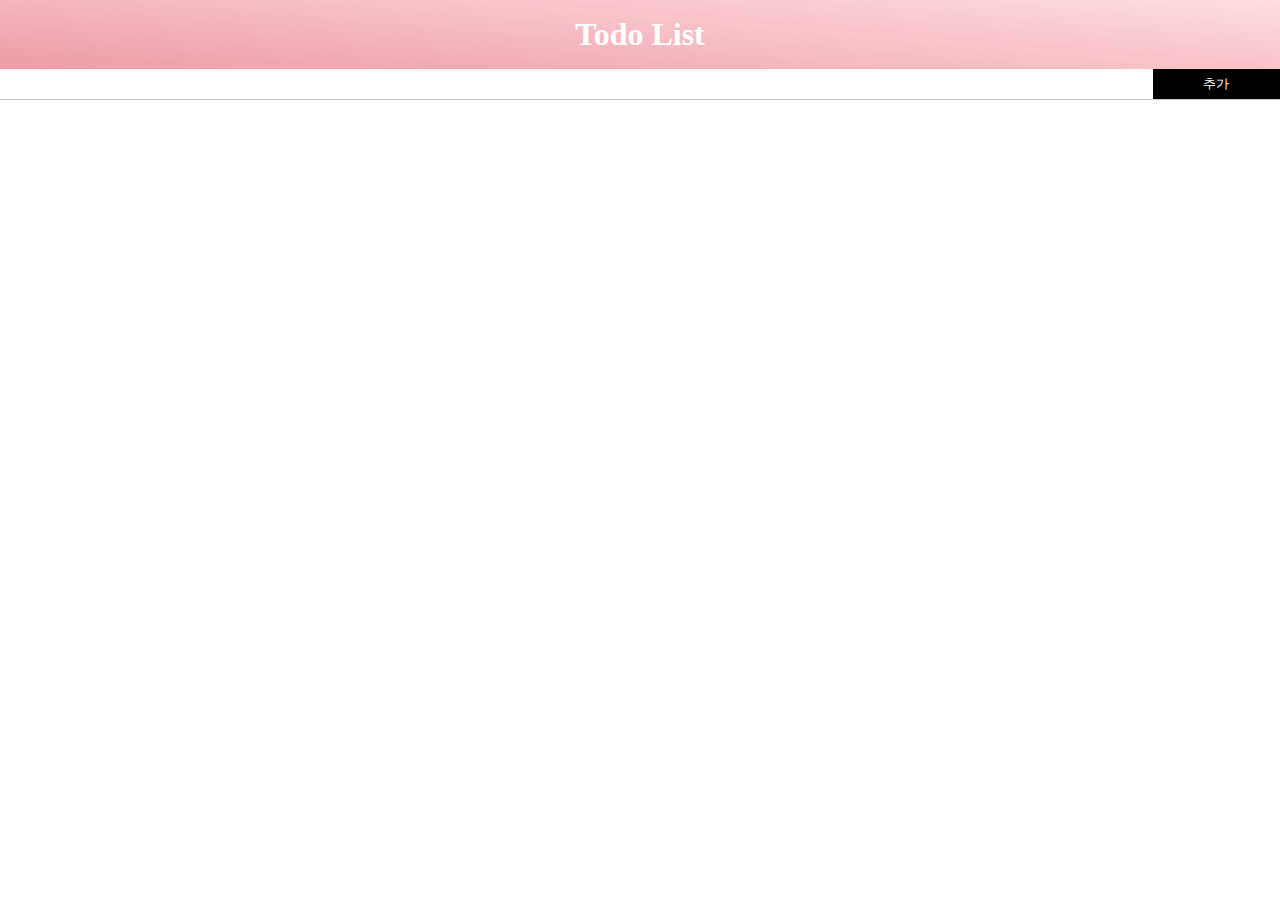
<file: JSTodo/index.html>
<!DOCTYPE html>
<html lang="ko">
<head>
    <meta charset="UTF-8">
    <meta http-equiv="X-UA-Compatible" content="IE=edge">
    <meta name="viewport" content="width=device-width, initial-scale=1.0">
    <title>Todo List</title>
    <link href="https://fonts.googleapis.com/css2?family=Material+Symbols+Outlined" rel="stylesheet" />
    <link href="css/style.css" rel = "stylesheet"/>
    
</head>
<body>
    <div class="wrapper">
        <header>
            <h1>Todo List</h1>
        </header>
        <section>
            <div class="input-container">
                <input type="text" class="input-text">
                <button class = "add-button">추가</button>
            </div>
            <div class="list-container">
                <ul class="list">
                    <!-- <li>
                        <span class="like">
                            <i class="material-symbols-outlined favorite">favorite</i>
                        </span>
                        <span class="item">자바스크립트 Todo</span>
                        <span class="manage">
                            <i class="material-symbols-outlined check">check</i>
                            <i class="material-symbols-outlined clear">clear</i>
                        </span>
                    </li>
                    <li>
                        <span class="like">
                            <i class="material-symbols-outlined favorite">favorite</i>
                        </span>
                        <span class="item">자바스크립트 Todo</span>
                        <span class="manage">
                            <i class="material-symbols-outlined check">check</i>
                            <i class="material-symbols-outlined clear">clear</i> -->
                        </span>
                    </li>
                </ul>
            </div>
        </section>
    </div>
    <script src = "js/main.js"></script>
</body>
</html>
</file>
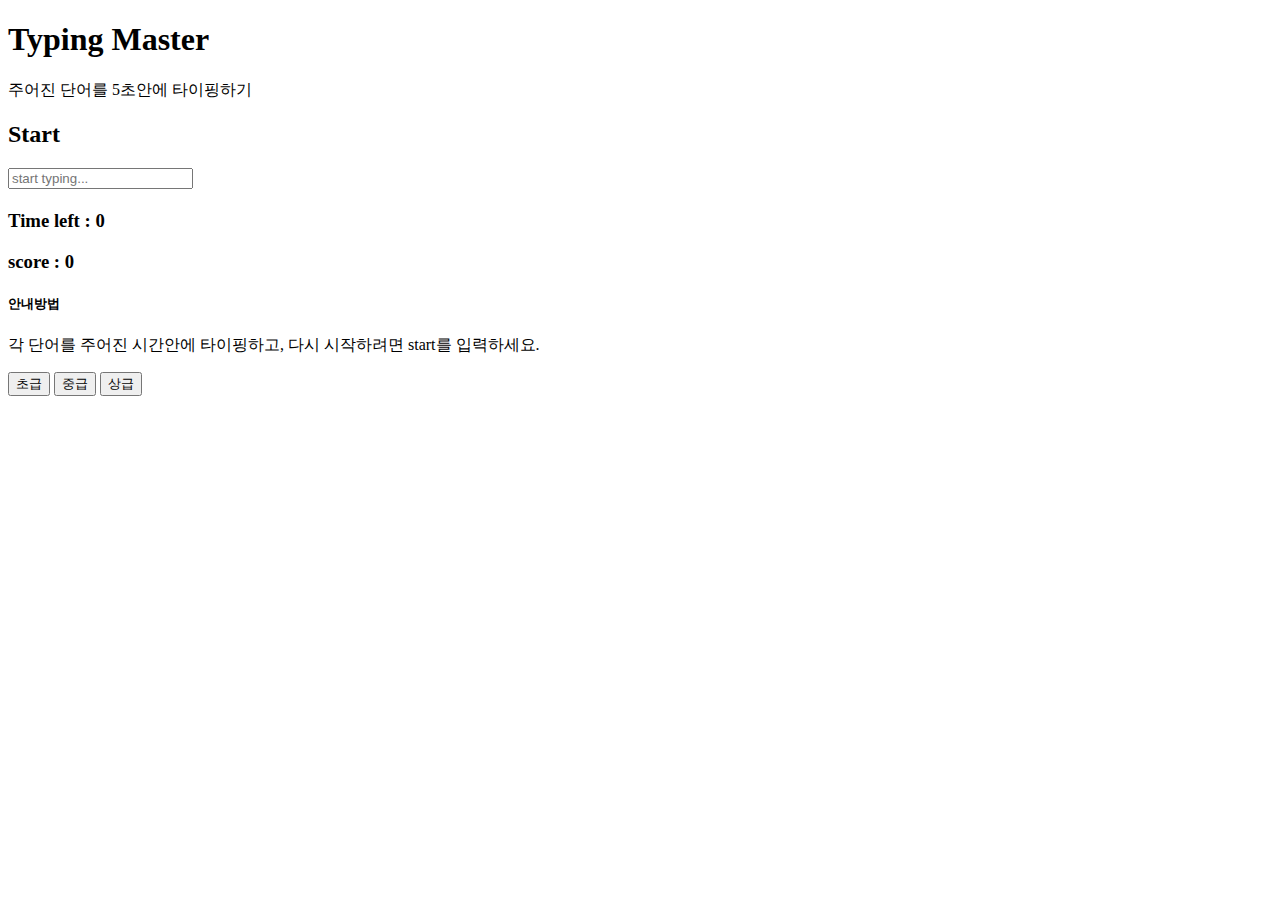
<file: TypingGame/index.html>
<!doctype html>
<html lang="en">
  <head>
    <meta charset="utf-8">
    <meta name="viewport" content="width=device-width, initial-scale=1">
    <title>Bootstrap demo</title>
    <link href="https://cdn.jsdelivr.net/npm/bootstrap@5.3.0-alpha1/dist/css/bootstrap.min.css" rel="stylesheet" integrity="sha384-GLhlTQ8iRABdZLl6O3oVMWSktQOp6b7In1Zl3/Jr59b6EGGoI1aFkw7cmDA6j6gD" crossorigin="anonymous">
  </head>
  <body class = "bg-dark text-white">
    <header class = "bg-secondary text-center p-3 mb-5">
        <h1>Typing Master</h1>
    </header>
    <div class ="container text-center">
        <div class = "row">
            <div class ="col-md-6 mx-auto">
                <p class="lead">
                    주어진 단어를 <span class="text-success">5</span>초안에 타이핑하기
                </p>
                <h2 class ="display-2 mb-5" id = "current-word">
                    Start
                </h2>
                <input type = "text" class = "form-control form-control-lg" placeholder ="start typing..." id = "word-input">
                <h4 class="mt-3" id = "message"></h4>
            </div>
        </div>
        <div class = "row">
            <div class="col-12 col-xl-6">
                <h3>
                    Time left : <span id = "time">0</span>
                </h3>
            </div>
            <div class="col-12 col-xl-6">
                <h3>score : <span id ="score">0</span></h3>
            </div>
        </div>
        <div class="row mt-5">
            <div class="col">
                <div class="card card-body bg-danger text-white">
                    <h5> 안내방법</h5>
                    <p>각 단어를 주어진 시간안에 타이핑하고, 다시 시작하려면 start를 입력하세요. </p>
                </div>
            </div>
        </div>
        <div class="row mt-3">
            <div class="col">
                <button class ="col-12 mt-3 col-sm-3 btn btn-primary" id = "beginner">초급</button>
                <button class ="col-12 mt-3 col-sm-3 btn btn-secondary"id ="intermediate">중급</button>
                <button class ="col-12 mt-3 col-sm-3 btn btn-success"id = "higher">상급</button>
            </div>
        </div>
    </div>
    <script src = 'js/main.js'></script>
  </body>

</html>
</file>
<file: JSTodo/css/style.css>
* {
    margin : 0; 
    padding: 0;
    outline : none;
}
.wrapper{
    height : 100vh;
    width : 100%;
    display : flex;
    flex-direction: column;
}
header {
    color :white;
    background : linear-gradient(5deg,#ee9ca7,#ffdde1);
    padding : 1em;
    display : flex;
    align-items: center;
    justify-content :center;

}

.input-container {
    width: 100%;
    height: 30px;
    display: flex;
    border-bottom: 1px solid #ccc;
}
.input-text{
    width: 90%;
    padding: 0.3em;
    border : none;
}
.add-button{
    width: 10%;
    border: none;
    background: black;
    color: white;
    outline : none;
}
.add-button:hover{
    cursor : pointer;
    background:black;
}
.list{
    list-style:none;
}
.list li {
    display: flex;
    border-bottom: 1px solid #ccc;
    padding : 1em;
    align-items: center;
}
.like {
    flex : 1;
}

.item{
    flex : 8;
}
.manage{
    flex:1;
    display :flex;
    justify-content : space-between;

}
.like i {
    color : salmon;
    fill: 1;
    weight: 400 ;
    /* Grade : 0Optical;  */
    size: 48;
}
.check {
    color : #38ef7d;
}
.clear{
    color : salmon;
}
.done.item{
    text-decoration:line-through;
}
.done.check {
    visibility: hidden;
}
</file>
